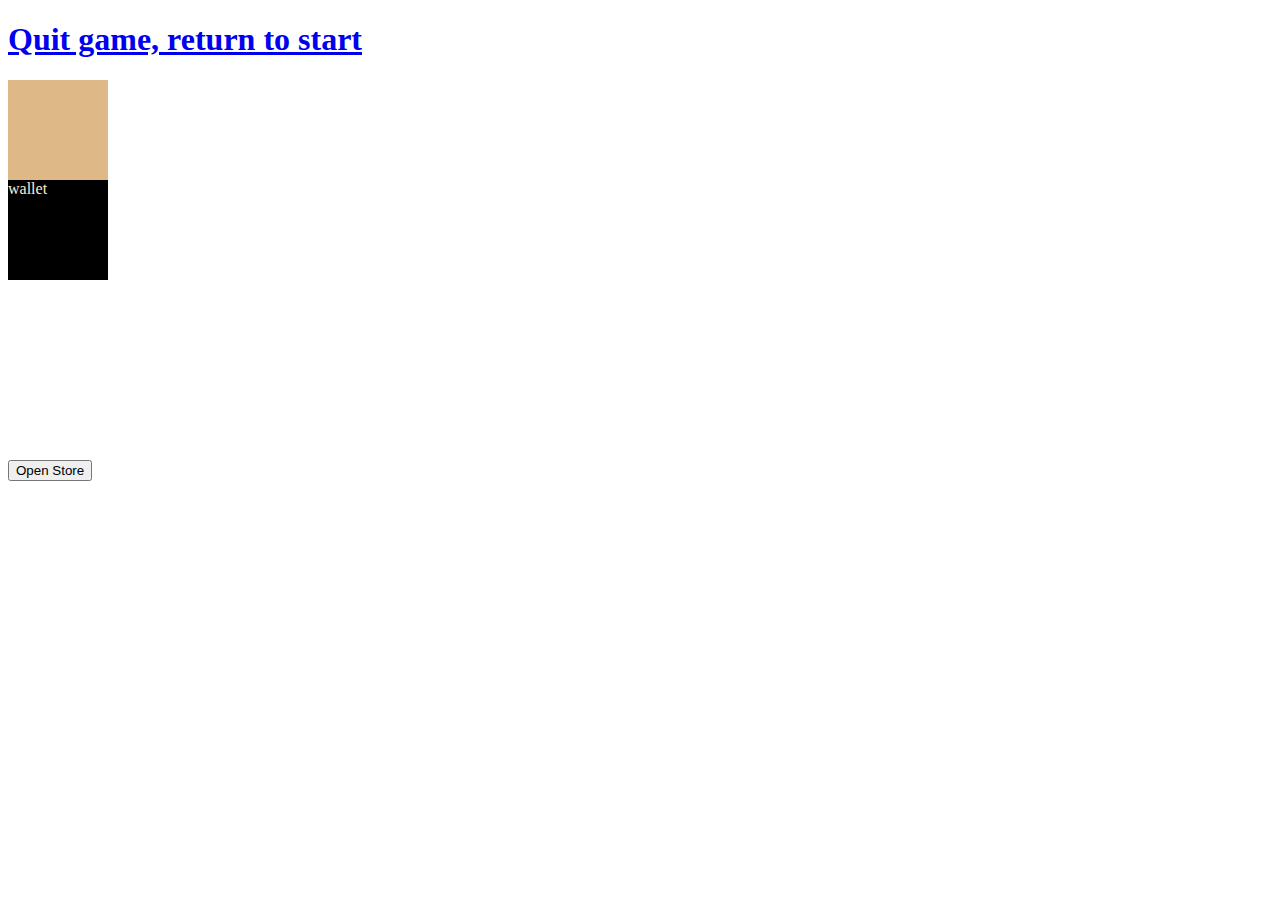
<file: index.html>
<!DOCTYPE html>
<html lang="en">
<head>
  <meta charset="UTF-8">
  <meta http-equiv="X-UA-Compatible" content="IE=edge">
  <meta name="viewport" content="width=device-width, initial-scale=1.0">
  <title>Cookie Clicker</title>
  <link rel="stylesheet" href="style.css">
  <script defer src="script.js"></script>
</head>
<body>
  <h1><a href="start.html">Quit game, return to start</a></h1>
  <div class="cookie"></div>
  <div class="counter">wallet</div>
  <div id="upgradesHTML" class="upgrade1HTML"></div>
  <div id="upgradesHTML" class="upgrade2HTML"></div>
  <div id="upgradesHTML" class="upgrade3HTML"></div>
  <div id="upgradesHTML" class="upgrade4HTML"></div>
  <div id="upgradesHTML" class="upgrade5HTML"></div>
  <div id="upgradesHTML" class="upgrade6HTML"></div>

  <!-- The Modal -->
<button id="myBtn">Open Store</button>
<div id="myModal" class="modal">
<!-- the store itself -->
  <div class="modal-content">
    <span class="close">&times;</span>
    <p>Welcome to the upgrades store, click on items if you wish to purchase</p>
    <button class="upgrade" id="upgrade1">upgrade 1 cost 10</button>
    <button class="upgrade" id="upgrade2">upgrade 2 cost 20</button>
    <button class="upgrade" id="upgrade3">upgrade 3 cost 50</button>
    <button class="upgrade" id="upgrade4">upgrade 4 cost 100 </button>
    <button class="upgrade" id="upgrade5">upgrade 5 cost 200</button>
    <button class="upgrade" id="upgrade6">autoclicker cost 500</button>
  </div>

</div>
</body>
</html>
</file>
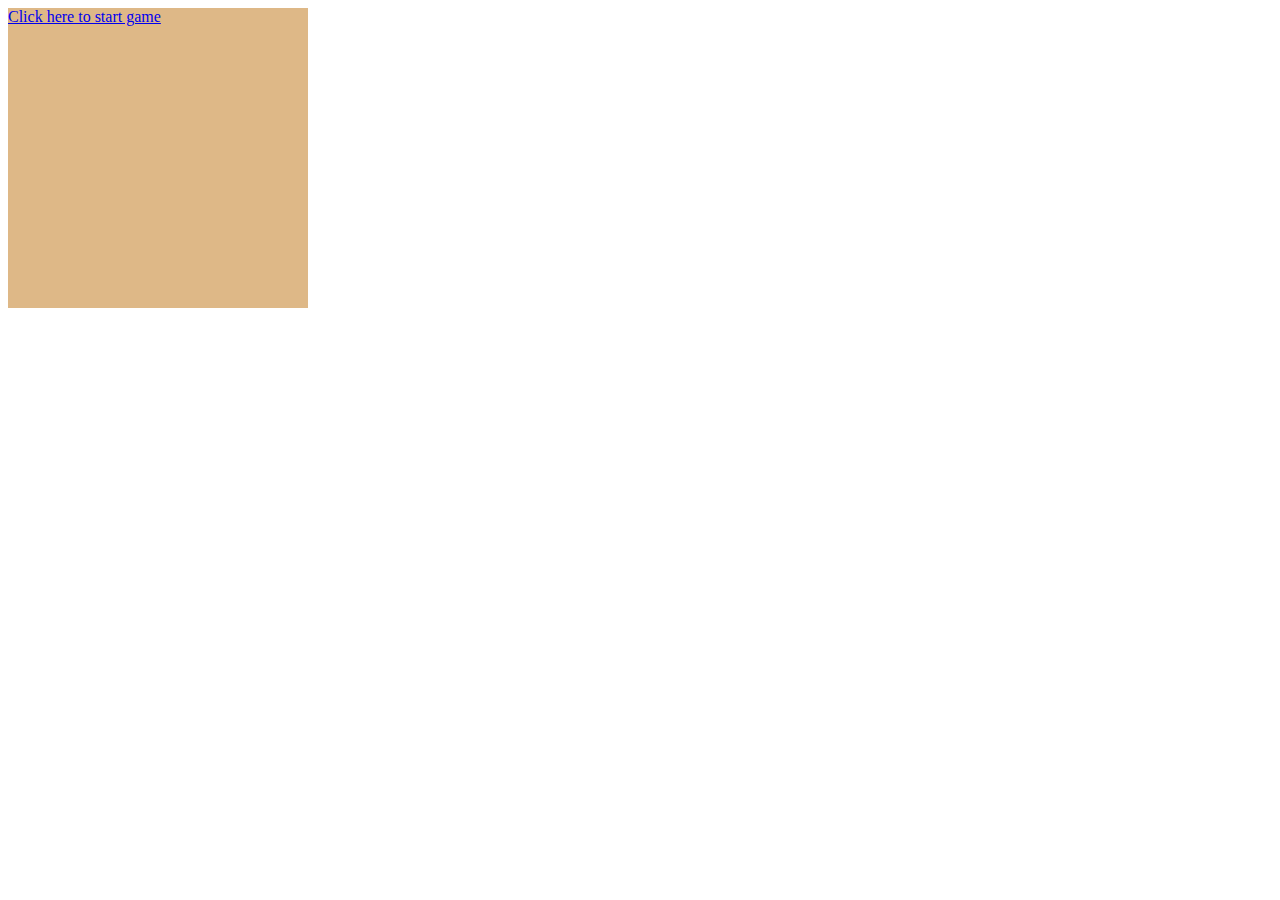
<file: start.html>
<!DOCTYPE html>
<html lang="en">
<head>
  <meta charset="UTF-8">
  <meta http-equiv="X-UA-Compatible" content="IE=edge">
  <meta name="viewport" content="width=device-width, initial-scale=1.0">
  <title>Store</title>
  <link rel="stylesheet" href="style.css">
  <script src="script.js"></script>
</head>
<body>
  <div class="startFront"><a href="index.html">Click here to start game</a></div>
</body>
</html>
</file>
<file: style.css>
.cookie{
  width: 100px;
  height: 100px;
  background-color: burlywood;
}

.counter{
  width: 100px;
  height: 100px;
  background-color: black;
  color:blanchedalmond
}

.startFront{
  background-color: burlywood;
  width: 300px;
  height: 300px;
}
#upgradesHTML {
  height: 30px;
  width: 70px;
  font-size: small;
}


/* The Modal (sourced from W3) */
.modal {
  display: none; /* Hidden by default */
  position: fixed; /* Stay in place */
  z-index: 1; /* Sit on top */
  left: 0;
  top: 0;
  width: 100%; /* Full width */
  height: 100%; /* Full height */
  overflow: auto; /* Enable scroll if needed */
  background-color: rgb(0,0,0); /* Fallback color */
  background-color: rgba(0,0,0,0.4); /* Black w/ opacity */
}

/* Modal Content/Box */
.modal-content {
  background-color: #fefefe;
  margin: 15% auto; /* 15% from the top and centered */
  padding: 20px;
  border: 1px solid #888;
  width: 80%; /* Could be more or less, depending on screen size */
}

/* The Close Button */
.close {
  color: #aaa;
  float: right;
  font-size: 28px;
  font-weight: bold;
}

.close:hover,
.close:focus {
  color: black;
  text-decoration: none;
  cursor: pointer;
}
</file>
